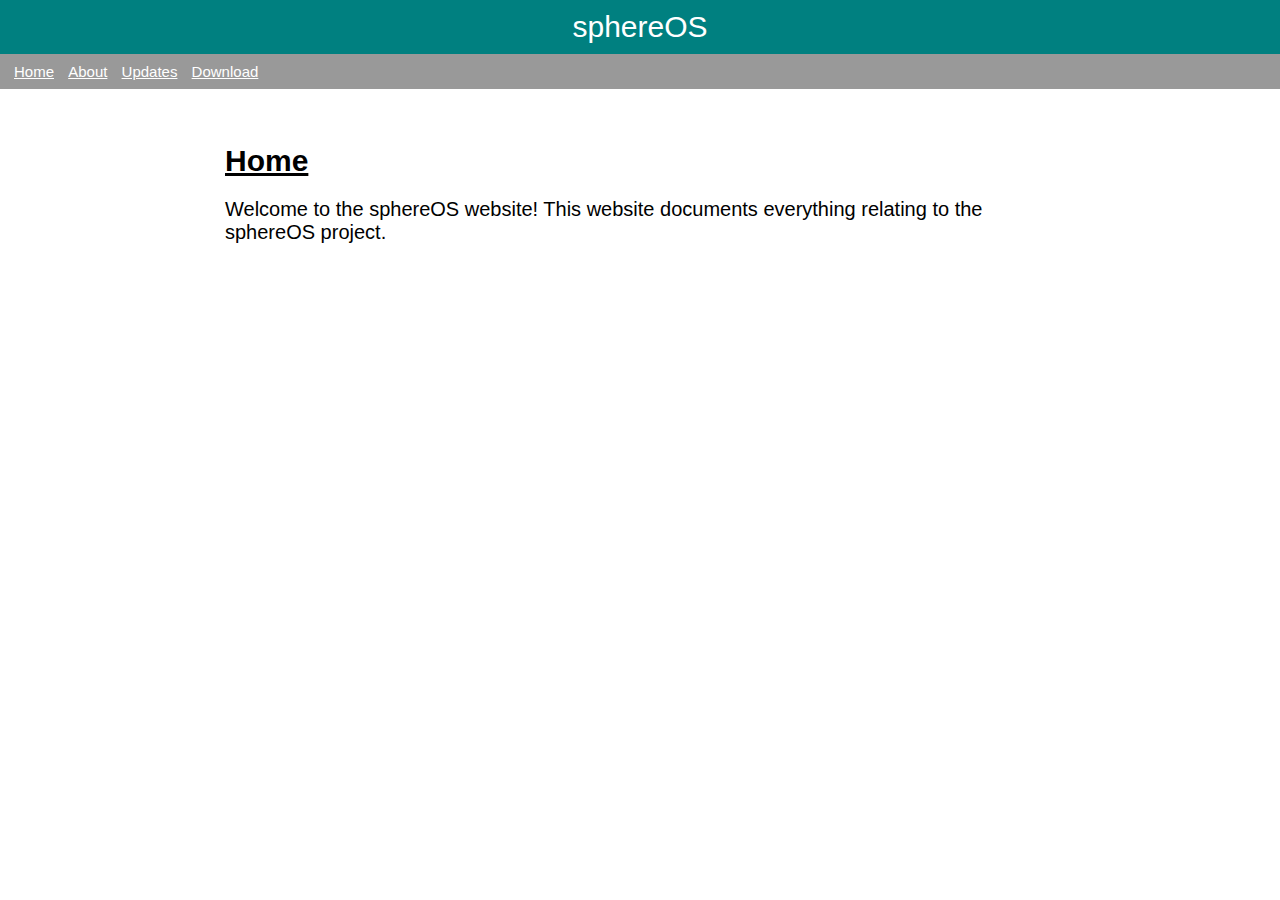
<file: index.html>
<!DOCTYPE html>
<html lang="en">
<head>
    <meta charset="UTF-8">
    <meta http-equiv="X-UA-Compatible" content="IE=edge">
    <meta name="viewport" content="width=device-width, initial-scale=1.0">
    <link rel="stylesheet" href="index.css">
    <link rel="shortcut icon" type="image" href="art/favicon.ico"/>
    <title>sphereOS</title>
</head>
<body>
    <div id="page-title-header">sphereOS</div>
    <div id="nav">
        <a href="index.html">Home</a>
        <a href="about.html">About</a>
        <a href="updates.html">Updates</a>
        <a href="download.html">Download</a>
    </div>
    <div id="main">
        <h1 id="page-title">Home</h1>
        <p id="page-about">Welcome to the sphereOS website! This website documents everything relating to the sphereOS project.</p>
    </div>
</body>
</html>
</file>
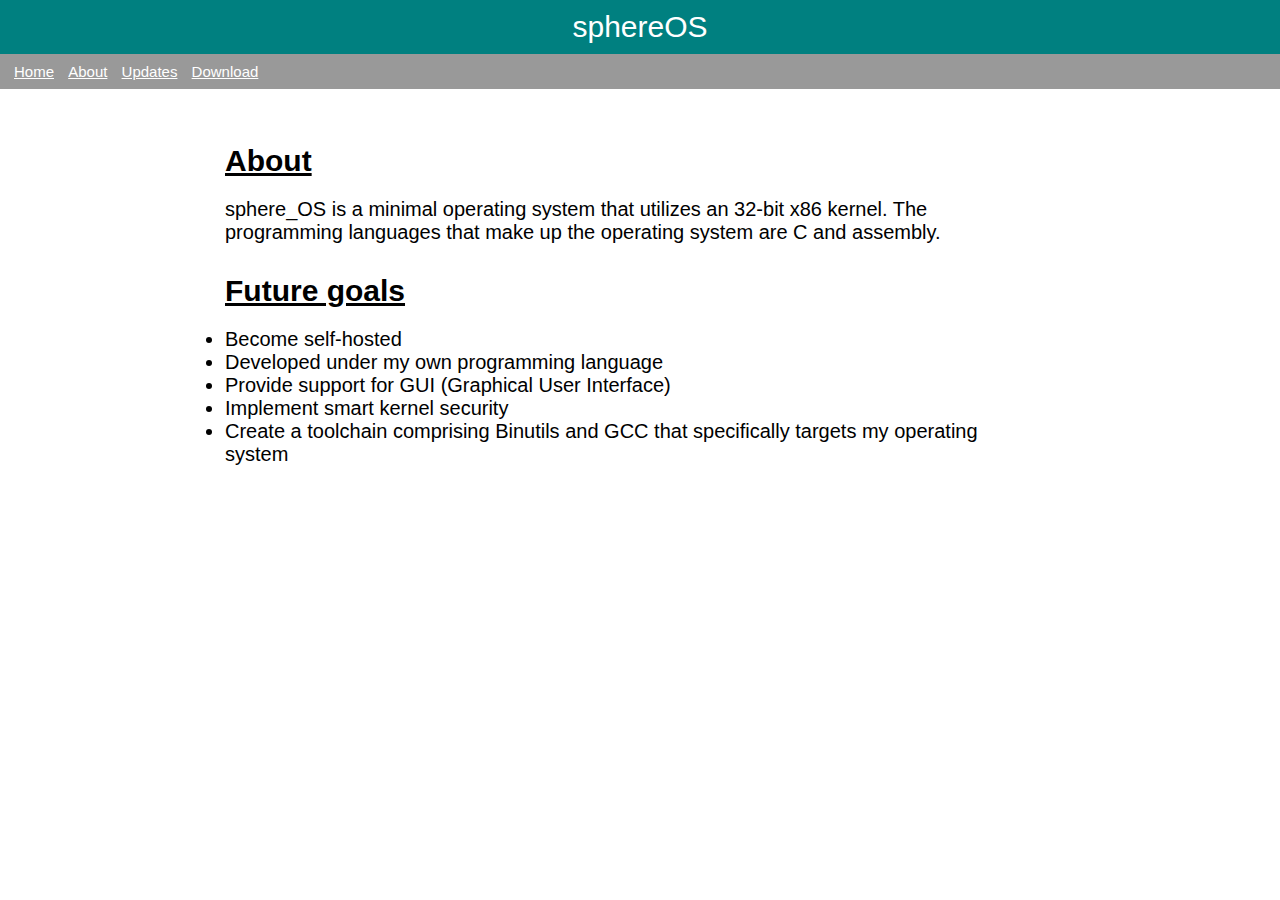
<file: about.html>
<!DOCTYPE html>
<html lang="en">
<head>
    <meta charset="UTF-8">
    <meta http-equiv="X-UA-Compatible" content="IE=edge">
    <meta name="viewport" content="width=device-width, initial-scale=1.0">
    <link rel="stylesheet" href="index.css">
    <link rel="shortcut icon" type="image" href="art/favicon.ico"/>
    <title>sphereOS</title>
</head>
<body>
    <div id="page-title-header">sphereOS</div>
    <div id="nav">
        <a href="index.html">Home</a>
        <a href="about.html">About</a>
        <a href="updates.html">Updates</a>
        <a href="download.html">Download</a>
    </div>
    <div id="main">
        <h1 id="page-title">About</h1>
        <p id="page-about">sphere_OS is a minimal operating system that utilizes an 32-bit x86 kernel. The programming languages that make up the operating system are C and assembly.</p>

        <h1 id="page-title">Future goals</h1>
        <p id="page-about">
            <li id="page-about">Become self-hosted</li>
            <li id="page-about">Developed under my own programming language</li>
            <li id="page-about">Provide support for GUI (Graphical User Interface)</li>
            <li id="page-about">Implement smart kernel security</li>
            <li id="page-about">Create a toolchain comprising Binutils and GCC that specifically targets my operating system</li>
        </p>
    </div>
</body>
</html>
</file>
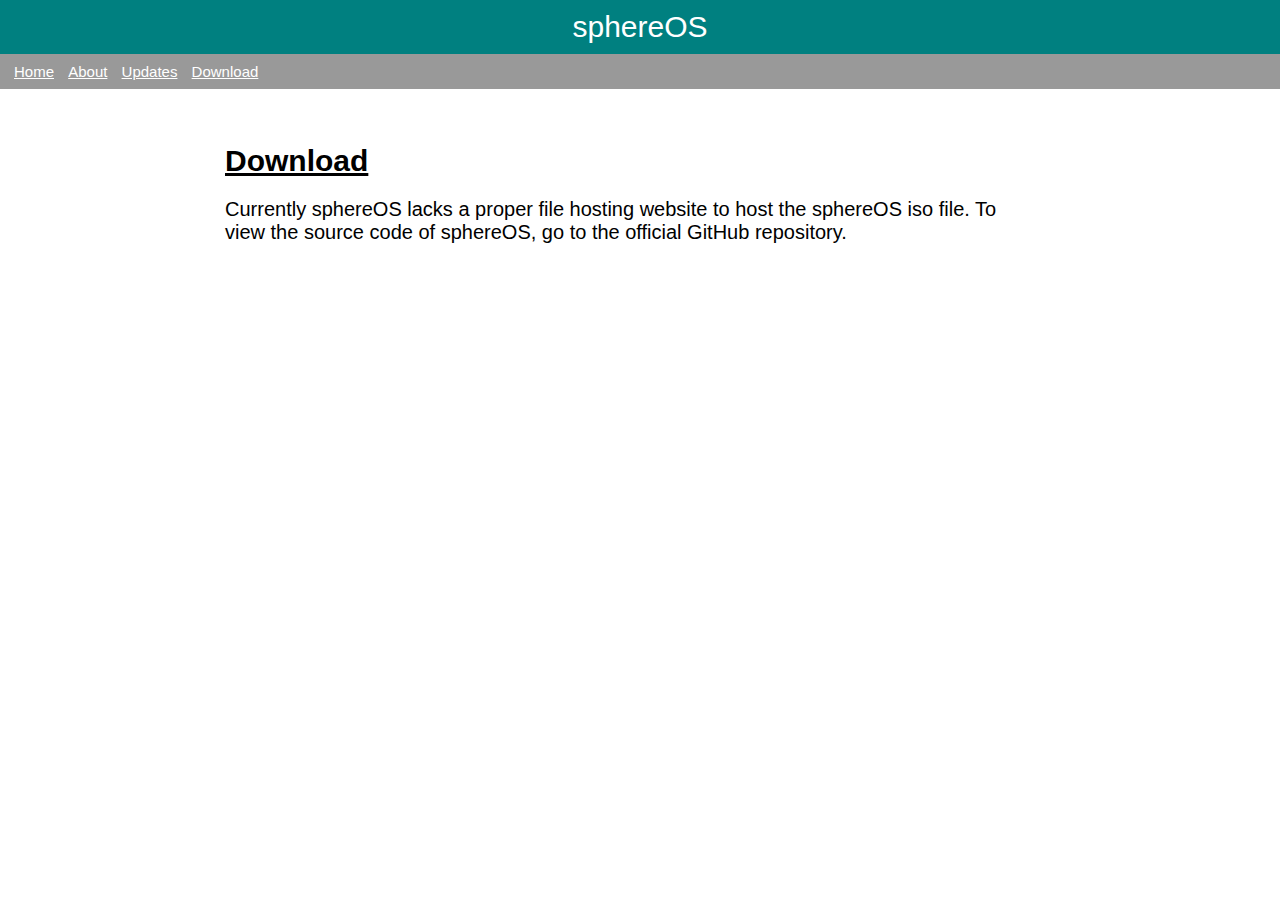
<file: download.html>
<!DOCTYPE html>
<html lang="en">
<head>
    <meta charset="UTF-8">
    <meta http-equiv="X-UA-Compatible" content="IE=edge">
    <meta name="viewport" content="width=device-width, initial-scale=1.0">
    <link rel="stylesheet" href="index.css">
    <link rel="shortcut icon" type="image" href="art/favicon.ico"/>
    <title>sphereOS</title>
</head>
<body>
    <div id="page-title-header">sphereOS</div>
    <div id="nav">
        <a href="index.html">Home</a>
        <a href="about.html">About</a>
        <a href="updates.html">Updates</a>
        <a href="download.html">Download</a>
    </div>
    <div id="main">
        <h1 id="page-title">Download</h1>
        <p id="page-about">Currently sphereOS lacks a proper file hosting website to host the sphereOS iso file. To view the source code of sphereOS, go to the official GitHub repository. 
        </p>
    </div>
</body>
</html>
</file>
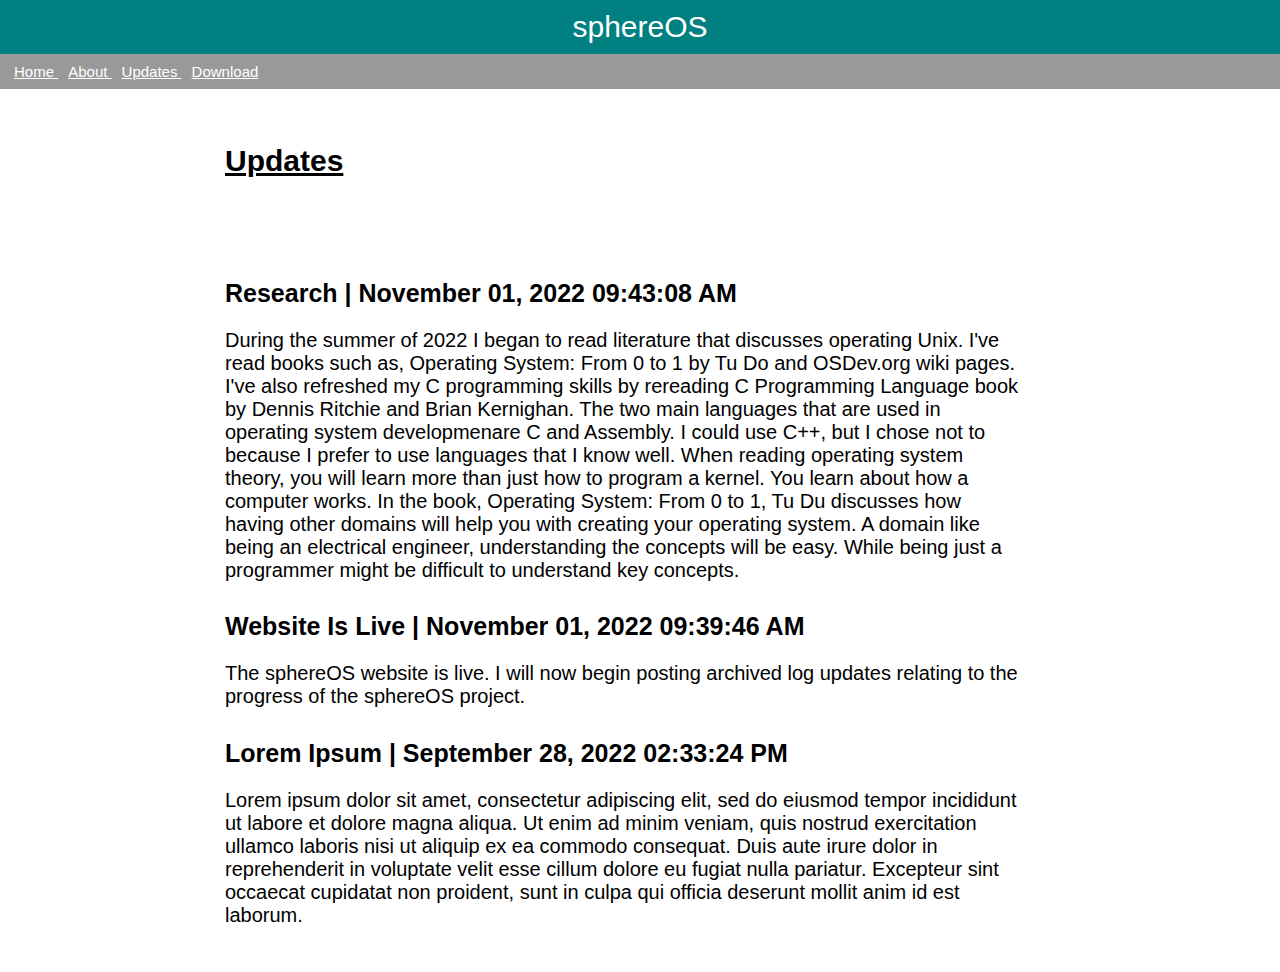
<file: updates.html>
<!DOCTYPE html>
<html lang="en">
 <head>
  <meta charset="utf-8"/>
  <meta content="IE=edge" http-equiv="X-UA-Compatible"/>
  <meta content="width=device-width, initial-scale=1.0" name="viewport"/>
  <link href="index.css" rel="stylesheet"/>
  <link href="art/favicon.ico" rel="shortcut icon" type="image"/>
  <title>
   sphereOS
  </title>
 </head>
 <body>
  <div id="page-title-header">
   sphereOS
  </div>
  <div id="nav">
   <a href="index.html">
    Home
   </a>
   <a href="about.html">
    About
   </a>
   <a href="updates.html">
    Updates
   </a>
   <a href="download.html">
    Download
   </a>
  </div>
  <div id="main">
   <h1 id="page-title">
    Updates
   </h1>
  </div>
  <div id="main">
   <h2 id="log-post-title">
    Research | November 01, 2022 09:43:08 AM
   </h2>
   <p id="log-post">
    During the summer of 2022 I began to read literature that discusses operating Unix. I've read books such as, Operating System: From 0 to 1 by Tu Do and OSDev.org wiki pages. I've also refreshed my C programming skills by rereading C Programming Language book by Dennis Ritchie and Brian Kernighan. The two main languages that are used in operating system developmenare C and Assembly. I could use C++, but I chose not to because I prefer to use languages that I know well. When reading operating system theory, you will learn more than just how to program a kernel. You learn about how a computer works. In the book, Operating System: From 0 to 1, Tu Du discusses how having other domains will help you with creating your operating system. A domain like being an electrical engineer, understanding the concepts will be easy. While being just a programmer might be difficult to understand key concepts.
   </p>
   <h2 id="log-post-title">
    Website Is Live | November 01, 2022 09:39:46 AM
   </h2>
   <p id="log-post">
    The sphereOS website is live. I will now begin posting archived log updates relating to the progress of the sphereOS project.
   </p>
   <h2 id="log-post-title">
    Lorem Ipsum | September 28, 2022 02:33:24 PM
   </h2>
   <p id="log-post">
    Lorem ipsum dolor sit amet, consectetur adipiscing elit, sed do eiusmod tempor incididunt ut labore et dolore magna aliqua. Ut enim ad minim veniam, quis nostrud exercitation ullamco laboris nisi ut aliquip ex ea commodo consequat. Duis aute irure dolor in reprehenderit in voluptate velit esse cillum dolore eu fugiat nulla pariatur. Excepteur sint occaecat cupidatat non proident, sunt in culpa qui officia deserunt mollit anim id est laborum.
   </p>
  </div>
 </body>
</html>
</file>
<file: index.css>
body {
	color: #000;
	font-family: sans-serif;
	padding: 0;
	margin: 0;
}

#log-post {
    font-size: 20px;
}

#log-post-title {
    font-size: 25px;
    padding-top: 10px;
}

img {
    width: auto;
    height: 200px;
}

a {
    color: #008080;
}

audio {
    background: #000;
}

#page-title-header{
	background-color: #008080;
	color: #ffffff;
	font-size: 30px;
	padding: 10px 10px 10px 10px;
    text-align: center;
}

#page-title-header a{
    font-size: 50px;
    text-align: center;
}

#page-title {
    font-size: 30px;
    padding-top: 10px;
    text-decoration: underline;
}

#page-subtitle {
    font-size:25px;
}

#page-about{
    font-size: 20px;
}

#main {
    margin: 0 0 0 200px;
    max-width: 800px;
    padding: 25px;
}

#nav {
	overflow: hidden;
	background-color: #999999;
	padding: 9px;
    font-size: 15px;
}

#nav a {
	padding: 5px 5px;
	color: #ffffff;
}

#nav a:hover {
	background-color: #008080;
}

#page-date {
    font-size: 15px;
}

@media screen and (max-width: 600px) {
    #page-title {
        font-size: 20px;
    }

    #page-subtitle {
        font-size: 15px;
    }

    #page-about {
        font-size: 15px;
    }

    #main {
        margin: 0 0 0 5px;
    }

    img {
        width: 225px;
        height: auto;
    }

    audio {
        font-size: 250px;
    }
}
</file>
